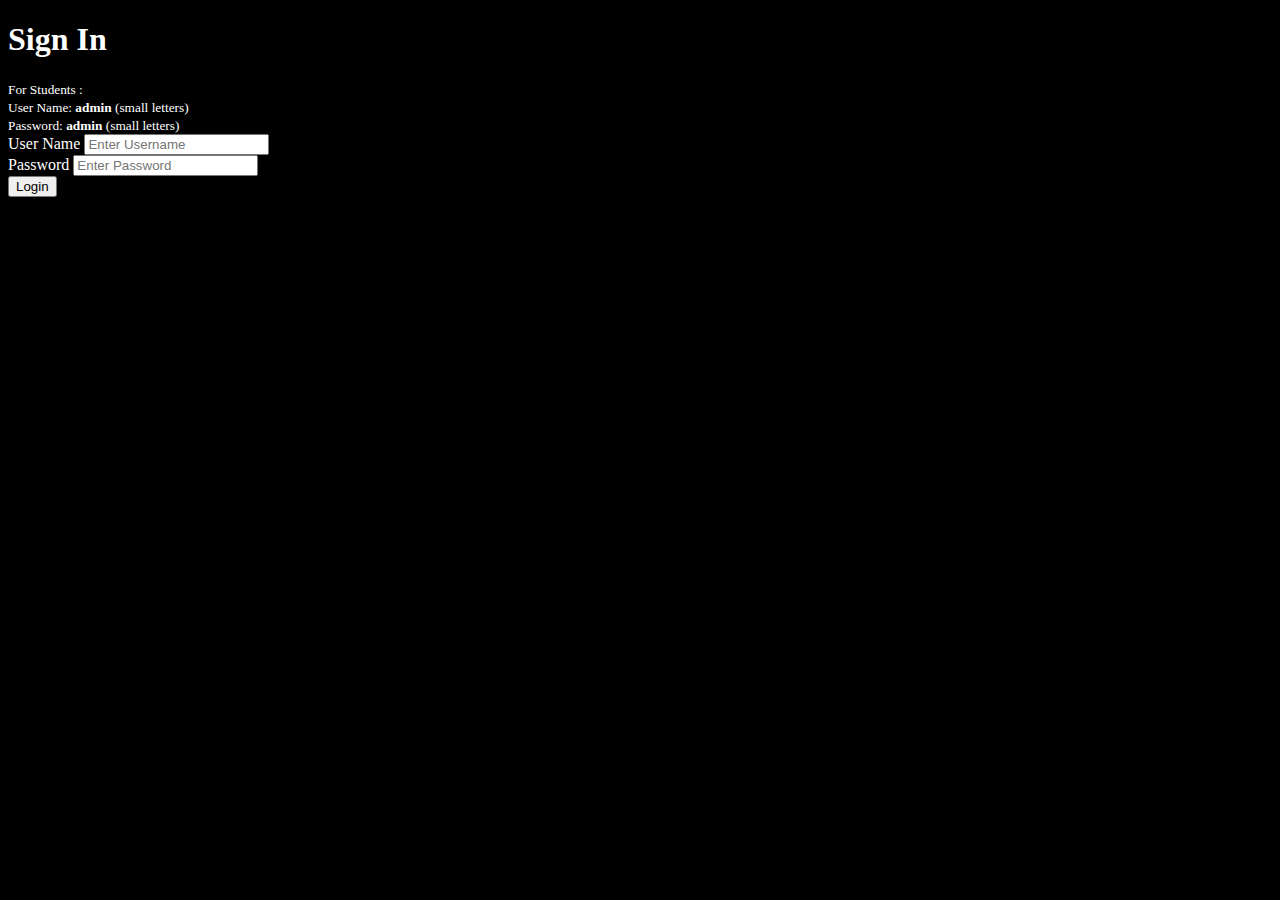
<file: Quiz APP/y/index.html>
<!DOCTYPE html>
<html lang="en">

<head>
    <meta charset="UTF-8">
    <meta name="viewport" content="width=device-width, initial-scale=1.0">
    <meta http-equiv="X-UA-Compatible" content="ie=edge">
    <title>Login Page</title>
    <link rel="stylesheet" href="https://cdn.jsdelivr.net/npm/bootstrap@4.5.3/dist/css/bootstrap.min.css"
        integrity="sha384-TX8t27EcRE3e/ihU7zmQxVncDAy5uIKz4rEkgIXeMed4M0jlfIDPvg6uqKI2xXr2" crossorigin="anonymous">
    <!-- <link rel="stylesheet" href="main.css"> -->
</head>

<body style="background-color: black; color: #fff;">

    <h1 class="text-center">Sign In</h1>

    <div class="container" >

        <small id="emailHelp" class="form-text text-muted">For Students : <br /> User Name: <b>admin</b> (small
            letters) <br /> Password: <b>admin</b> (small letters)</small>

        <div class="form-group">
            <label for="exampleInputEmail1">User Name</label>
            <input type="text" class="form-control" placeholder="Enter Username" id="userName">
        </div>
        <div class="form-group">
            <label for="exampleInputPassword1">Password</label>
            <input type="password" class="form-control" placeholder="Enter Password" id="password">
        </div>
        <button onclick="save()" class="btn btn-primary">Login</button>

    </div>


    <script src="login.js"></script>
</body>

</html>
</file>
